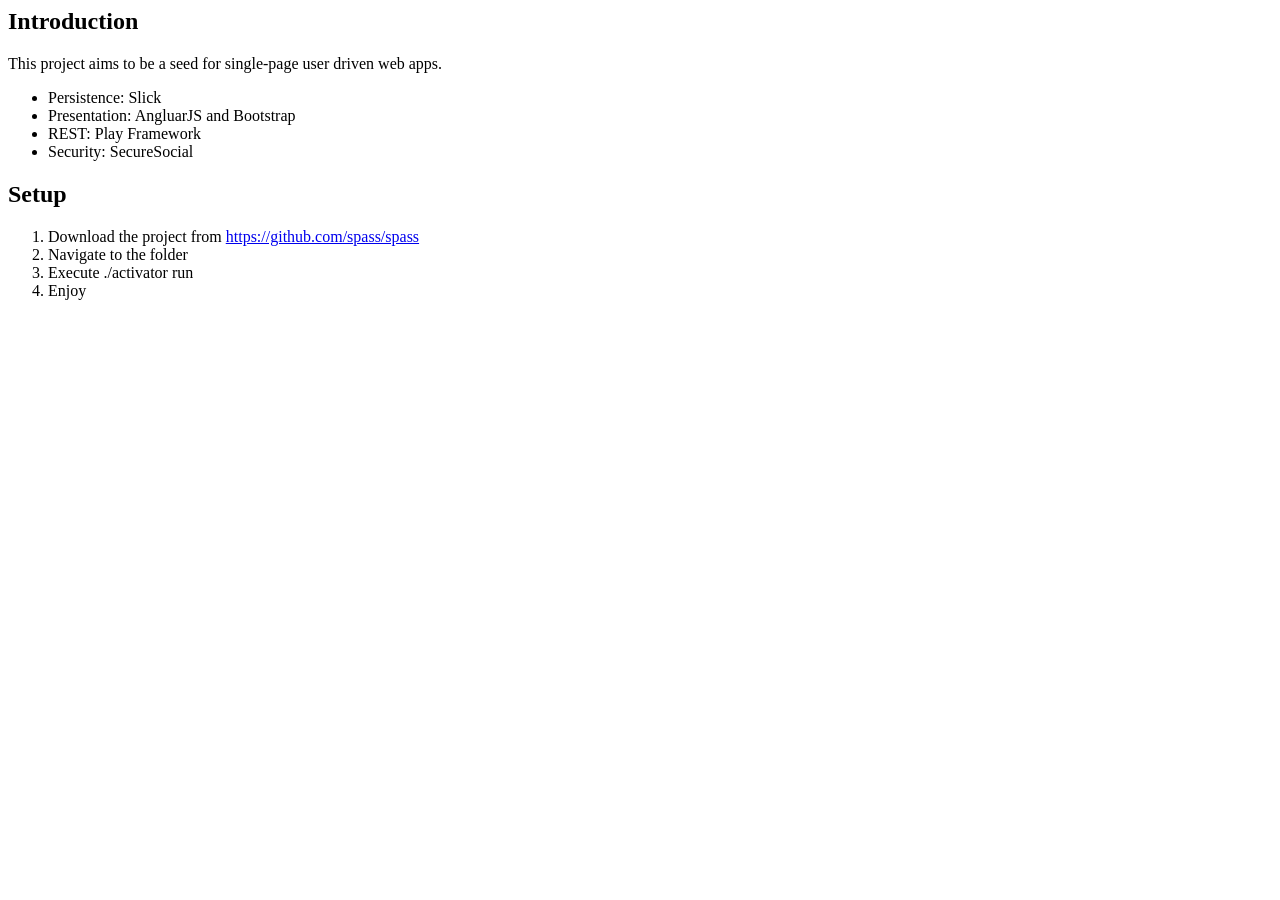
<file: tutorial/index.html>
<html>
    <head>
        <title>Slick Play AngularJs SecureSocial Seed</title>
    </head>
    <body>
        <div>
            <h2>Introduction</h2>
            <p>
                This project aims to be a seed for single-page user driven web apps.
                <ul>
                    <li>Persistence: Slick</li>
                    <li>Presentation: AngluarJS and Bootstrap</li>
                    <li>REST: Play Framework</li>
                    <li>Security: SecureSocial</li>
                </ul>
            </p>
            <h2>Setup</h2>
            <p>
                <ol>
                    <li>Download the project from <a href="https://github.com/spass/spass">https://github.com/spass/spass</a></li>
                    <li>Navigate to the folder</li>
                    <li>Execute ./activator run</li>
                    <li>Enjoy</li>
                </ol>
            </p>
        </div>
    </body>
</html>
</file>
